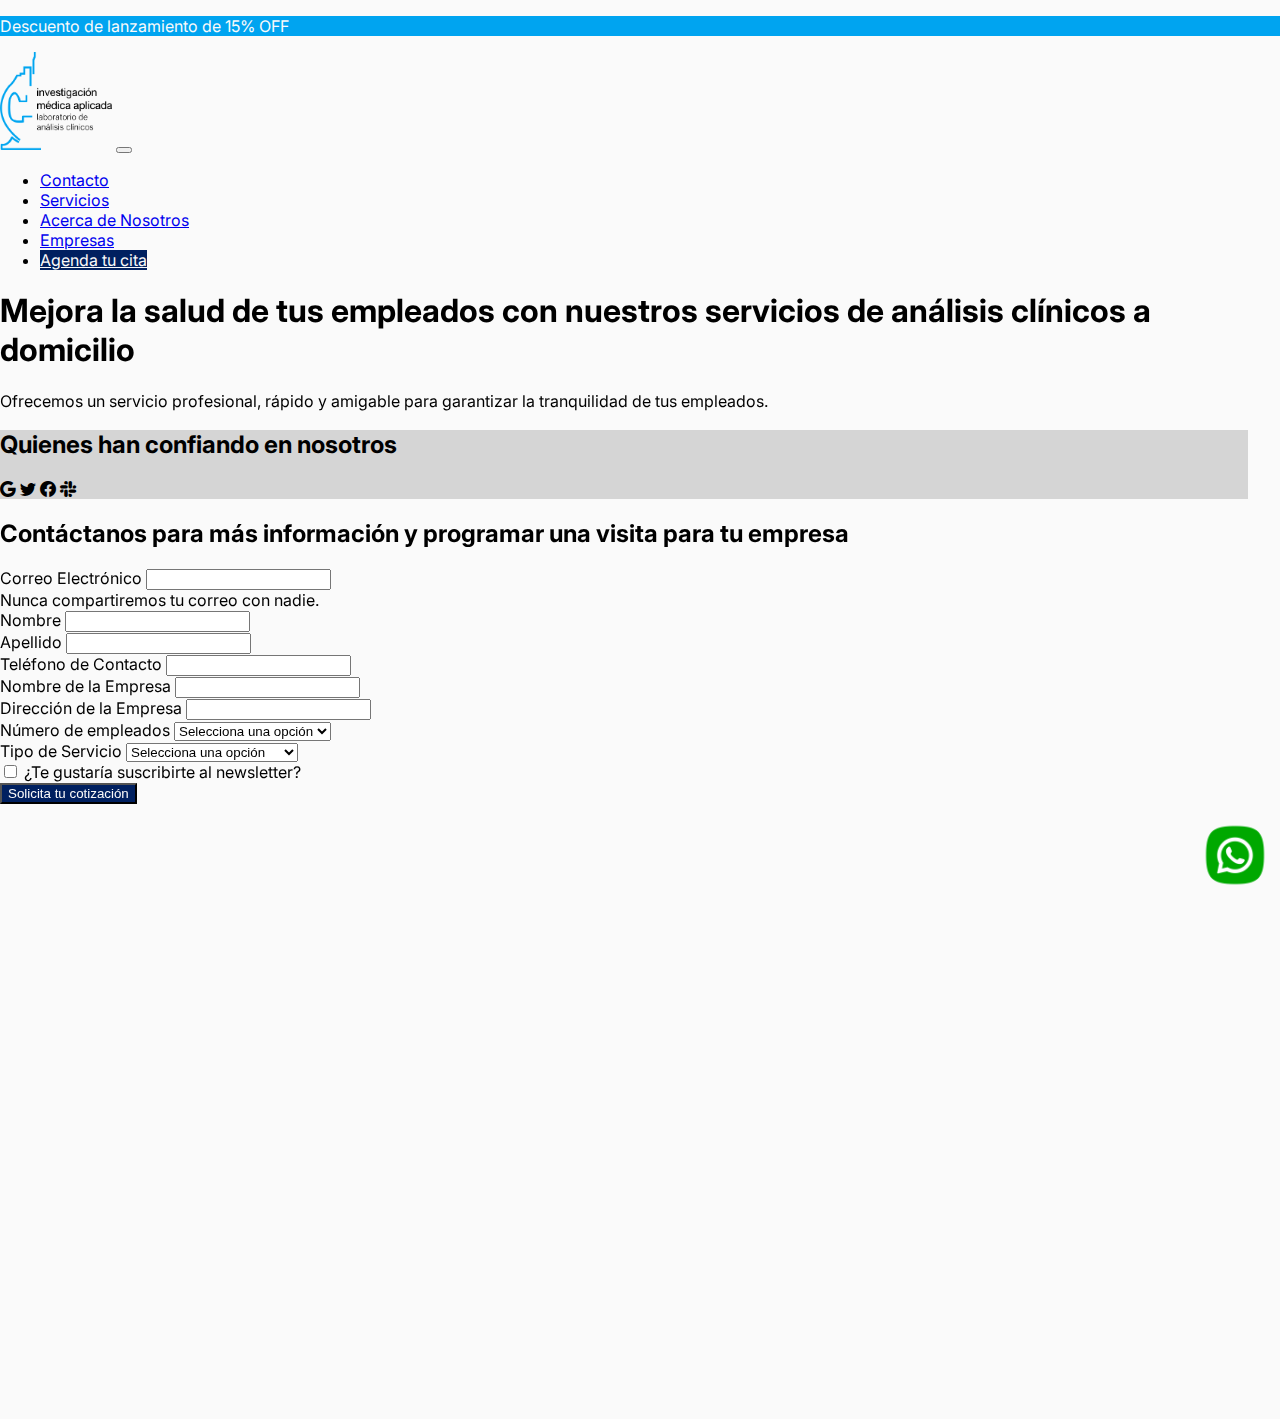
<file: html/empresas.html>
<!DOCTYPE html>
<html lang="es">
  <head>
    <meta charset="UTF-8" />
    <meta http-equiv="X-UA-Compatible" content="IE=edge" />
    <meta name="viewport" content="width=device-width, initial-scale=1.0" />
    <title>Menú de Empresas - IMA</title>
    <!-- BOOTSTRAP -->
    <link
      href="https://cdn.jsdelivr.net/npm/bootstrap@5.3.0-alpha1/dist/css/bootstrap.min.css"
      rel="stylesheet"
      integrity="sha384-GLhlTQ8iRABdZLl6O3oVMWSktQOp6b7In1Zl3/Jr59b6EGGoI1aFkw7cmDA6j6gD"
      crossorigin="anonymous"
    />

    <link
      rel="stylesheet"
      href="https://cdn.jsdelivr.net/npm/bootstrap-icons@1.10.3/font/bootstrap-icons.css"
    />

    <!-- CSS -->
    <link rel="stylesheet" href="../css/estilo.css" />

    <!-- LIBRERÍA AOS -->

    <link href="https://unpkg.com/aos@2.3.1/dist/aos.css" rel="stylesheet" />


    <!-- FAVICON -->
    <link rel="icon" type="image/png" sizes="32x32" href="../img/favicon-32x32.png">
    <link rel="icon" type="image/png" sizes="16x16" href="../img/favicon-16x16.png">

  </head>
  <body class="container-fluid bg-light">
    <!-- BARRA DE PROMOCIONES -->
    <header class="container-fluid p-2 mt-0">
      <p class="text-center m-1 barra-nav fs-6">
        Descuento de lanzamiento de 15% OFF
      </p>
    </header>

    <!-- BARRA DE NAVEGACIÓN -->

    <nav
      class="navbar navbar-expand-lg bg-body-tertiary mb-0 sticky-top shadow-sm bg-body-tertiary rounded"
    >
      <div class="container">
        <a class="navbar-brand" href="../index.html"
          ><img class="logo" src="../img/logo-png.png" alt=""
        /></a>
        <button
          class="navbar-toggler"
          type="button"
          data-bs-toggle="collapse"
          data-bs-target="#navbarNav"
          aria-controls="navbarNav"
          aria-expanded="false"
          aria-label="Toggle navigation"
        >
          <span class="navbar-toggler-icon"></span>
        </button>
        <div class="collapse navbar-collapse" id="navbarNav">
          <ul class="navbar-nav">
            <li class="nav-item">
              <a class="nav-link" href="contacto.html">Contacto</a>
            </li>
            <li class="nav-item">
              <a class="nav-link" href="servicios.html">Servicios</a>
            </li>
            <li class="nav-item">
              <a class="nav-link" href="nosotros.html">Acerca de Nosotros</a>
            </li>
            <li class="nav-item">
              <a class="nav-link" href="empresas.html">Empresas</a>
            </li>
            <li class="nav-item">
              <a class="btn boton_primario btn-lg fs-6" href="contacto.html"
                >Agenda tu cita</a
              >
            </li>
          </ul>
        </div>
      </div>
    </nav>

    <!-- CONTENIDO -->

    <main class="container-md">
      <div data-aos="fade-up"class="container-fluid">
        <h1 class="mt-2 p-2 text-center">
          Mejora la salud de tus empleados con nuestros servicios de análisis
          clínicos a domicilio
        </h1>
        <p class="fs-5 text-center">
          Ofrecemos un servicio profesional, rápido y amigable para garantizar
          la tranquilidad de tus empleados.
        </p>
      </div>

      <!-- SECCIÓN DE LOGOS DE CREDIBILIDAD -->

      <div data-aos="fade-left" class="container bg-empresas p-2">
        <h2 class="mt-2 p-2 text-center">Quienes han confiando en nosotros</h2>
        <div class="d-flex justify-content-around">
          <i class="bi bi-google h2"></i>
          <i class="bi bi-twitter h2"></i>
          <i class="bi bi-facebook h2"></i>
          <i class="bi bi-slack h2"></i>
        </div>
      </div>

      <!-- SECCIÓN DE FORMULARIO PARA EMPRESAS -->
      <div data-aos="fade-right" class="container me-auto ms-auto mt-5">
        <h2 class="pb-2 border-bottom text-center">
          Contáctanos para más información y programar una visita para tu
          empresa
        </h2>

        <form class="mt-5">
          <div class="mb-3">
            <label for="exampleInputEmail1" class="form-label"
              >Correo Electrónico</label>
            <input
              type="email"
              class="form-control"
              id="email"
              aria-describedby="emailHelp"
            />
            <div id="emailHelp" class="form-text">
              Nunca compartiremos tu correo con nadie.
            </div>
          </div>
          <div class="mb-3">
            <label for="Nombre" class="form-label"
              >Nombre</label
            >
            <input
              type="text"
              class="form-control"
              id="Nombre"
            />
          </div>
          <div class="mb-3">
            <label for="Apellido" class="form-label"
              >Apellido</label
            >
            <input
              type="text"
              class="form-control"
              id="Apellido"
            />
            <div class="my-3">
              <label for="Telefono" class="form-label"
                >Teléfono de Contacto</label
              >
              <input
                type="number"
                class="form-control"
                id="Telefono"
              />
          </div>
          <div class="my-3">
            <label for="Empresa" class="form-label"
              >Nombre de la Empresa</label
            >
            <input
              type="text"
              class="form-control"
              id="Empresa"
            />
            <div class="my-3">
              <label for="Direccion" class="form-label"
                >Dirección de la Empresa</label
              >
              <input
                type="text"
                class="form-control"
                id="Dirección"
              />
              <div class="my-3 form-label">
              <label class="form-label">Número de empleados</label>
              <select class="form-select" aria-label="Default select example">
                <option selected>Selecciona una opción</option>
                <option value="1">1 a 5 personas</option>
                <option value="2">5 a 50 personas</option>
                <option value="3">más de 50 personas</option>
              </select>
            </div>

            <div class="my-3 form-label">
              <label class="form-label">Tipo de Servicio</label>
              <select class="form-select" aria-label="Default select example">
                <option selected>Selecciona una opción</option>
                <option value="1">Programa de Vacunación</option>
                <option value="2">Análisis de Diagnóstico</option>
                <option value="3">Análisis Nutricionales</option>
                <option value="3">Pruebas Anti-doping</option>
              </select>
            </div>

          <!-- SUSCRIBIRSE AL NEWSLETTER -->
          <div class="my-3 form-check">
            <input
              type="checkbox"
              class="form-check-input"
              id="exampleCheck1"
            />
            <label class="form-check-label" for="exampleCheck1"
              >¿Te gustaría suscribirte al newsletter?</label
            >
          </div>

          <!-- BOTÓN ENVIO -->
          <button type="submit" class="btn boton_primario">
            Solicita tu cotización
          </button>
        </form>
      </div>
      <!-- FOOTER -->

      <div class="container-fluid">
        <footer data-aos="fade-up" class="py-5">
          <div class="row">
            <div class="col-6 col-md-2 mb-3">
              <h5>Navegación</h5>
              <ul class="nav flex-column">
                <li class="nav-item mb-2">
                  <a href="../index.html" class="nav-link p-0 text-muted"
                    >Inicio</a
                  >
                </li>
                <li class="nav-item mb-2">
                  <a href="servicios.html" class="nav-link p-0 text-muted"
                    >Servicios</a
                  >
                </li>
                <li class="nav-item mb-2">
                  <a href="nosotros.html" class="nav-link p-0 text-muted"
                    >Nosotros</a
                  >
                </li>
                <li class="nav-item mb-2">
                  <a href="contacto.html" class="nav-link p-0 text-muted"
                    >Contacto</a
                  >
                </li>
                <li class="nav-item mb-2">
                  <a href="empresas.html" class="nav-link p-0 text-muted"
                    >Empresas</a
                  >
                </li>
              </ul>
            </div>

            <div class="col-6 col-md-2 mb-3">
              <h5>Recursos</h5>
              <ul class="nav flex-column">
                <li class="nav-item mb-2">
                  <a href="#" class="nav-link p-0 text-muted">Blog</a>
                </li>
                <li class="nav-item mb-2">
                  <a href="#" class="nav-link p-0 text-muted">Agenda tu cita</a>
                </li>
              </ul>
            </div>

            <div class="col-md-5 offset-md-1 mb-3">
              <form>
                <h5>
                  Únete a nuestro newsletter y cuida de tu salud desde casa
                </h5>
                <p>
                  Recibe promociones exclusivas y consejos de prevención de
                  enfermedades directo en tu bandeja de entrada.
                </p>
                <div class="d-flex flex-column flex-sm-row w-100 gap-2">
                  <label for="newsletter1" class="visually-hidden"
                    >Correo Electrónico</label
                  >
                  <input
                    id="newsletter1"
                    type="text"
                    class="form-control"
                    placeholder="Correo Electrónico"
                  />
                  <button class="btn boton_primario" type="button">
                    Subscribete
                  </button>
                </div>
              </form>
            </div>
          </div>

          <div
            class="d-flex flex-column flex-sm-row justify-content-between py-4 my-4 border-top"
          >
            <p>Todos los derechos reservados</p>
            <ul class="list-unstyled d-flex">
              <li class="ms-3">
                <a class="link-dark" href="#"
                  ><svg class="bi bi-twitter text-dark" width="24" height="24">
                    <use xlink:href="#twitter" /></svg
                ></a>
              </li>
              <li class="ms-3">
                <a class="link-dark" href="#"
                  ><svg class="bi redes" width="24" height="24">
                    <use xlink:href="#instagram" /></svg
                ></a>
              </li>
              <li class="ms-3">
                <a class="link-dark" href="#"
                  ><svg class="bi redes" width="24" height="24">
                    <use xlink:href="#facebook" /></svg
                ></a>
              </li>
            </ul>
          </div>
        </footer>
      </div>
    </main>
    <div class="botonWhatsApp">
      <a href="https://wa.link/q5fznt" target="_blank"
        ><img src="../img/logoWhatsapp.png" alt="Link a WhatsApp"
      /></a>
    </div>

    <!-- JAVASCRIPT -->
    <script
      src="https://cdn.jsdelivr.net/npm/bootstrap@5.3.0-alpha1/dist/js/bootstrap.bundle.min.js"
      integrity="sha384-w76AqPfDkMBDXo30jS1Sgez6pr3x5MlQ1ZAGC+nuZB+EYdgRZgiwxhTBTkF7CXvN"
      crossorigin="anonymous"
    ></script>

    <!-- JS AOS -->
<script src="https://unpkg.com/aos@2.3.1/dist/aos.js"></script>
<script>
  AOS.init();
</script>
  </body>
</html>
</file>
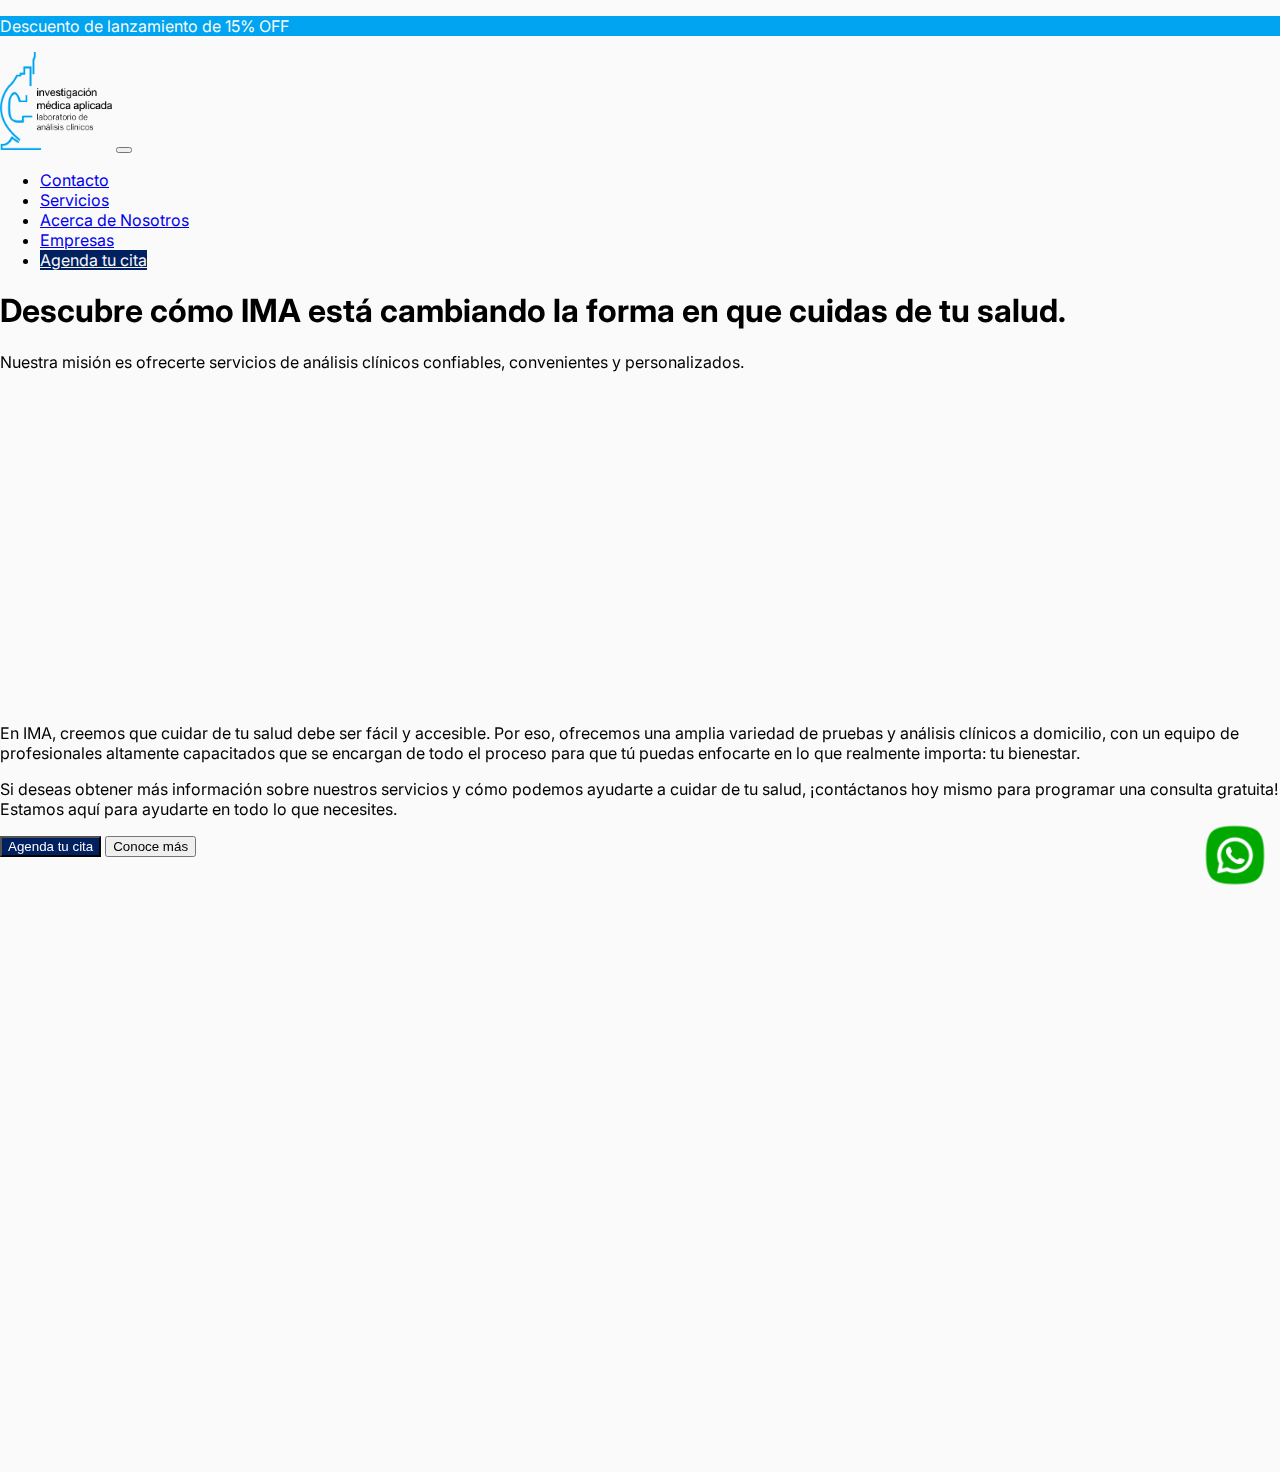
<file: html/nosotros.html>
<!DOCTYPE html>
<html lang="es">
  <head>
    <meta charset="UTF-8" />
    <meta http-equiv="X-UA-Compatible" content="IE=edge" />
    <meta name="viewport" content="width=device-width, initial-scale=1.0" />
    <meta
      name="description"
      content="En IMA somos un equipo de expertos en laboratorios que ofrecemos un servicio a domicilio para tus estudios médicos. Conoce nuestra historia y nuestra pasión por la salud y el bienestar de nuestros pacientes."
    />

    <title>Acerca de Nosotros - IMA</title>
    <!-- BOOTSTRAP -->
    <link
      href="https://cdn.jsdelivr.net/npm/bootstrap@5.3.0-alpha1/dist/css/bootstrap.min.css"
      rel="stylesheet"
      integrity="sha384-GLhlTQ8iRABdZLl6O3oVMWSktQOp6b7In1Zl3/Jr59b6EGGoI1aFkw7cmDA6j6gD"
      crossorigin="anonymous"
    />

    <link
      rel="stylesheet"
      href="https://cdn.jsdelivr.net/npm/bootstrap-icons@1.10.3/font/bootstrap-icons.css"
    />

    <!-- CSS -->
    <link rel="stylesheet" href="../css/estilo.css" />

    <!-- LIBRERÍA AOS -->

    <link href="https://unpkg.com/aos@2.3.1/dist/aos.css" rel="stylesheet" />

    <!-- FAVICON -->
    <link rel="icon" type="image/png" sizes="32x32" href="../img/favicon-32x32.png">
    <link rel="icon" type="image/png" sizes="16x16" href="../img/favicon-16x16.png">

  </head>
  <body class="container-fluid bg-light">
    <!-- BARRA DE PROMOCIONES -->
    <header class="container-fluid p-2 mt-0">
      <p class="text-center m-1 barra-nav fs-6">
        Descuento de lanzamiento de 15% OFF
      </p>
    </header>

    <!-- BARRA DE NAVEGACIÓN -->

    <nav
      class="navbar navbar-expand-lg bg-body-tertiary mb-0 sticky-top shadow-sm bg-body-tertiary rounded"
    >
      <div class="container">
        <a class="navbar-brand" href="../index.html"
          ><img class="logo" src="../img/logo-png.png" alt=""
        /></a>
        <button
          class="navbar-toggler"
          type="button"
          data-bs-toggle="collapse"
          data-bs-target="#navbarNav"
          aria-controls="navbarNav"
          aria-expanded="false"
          aria-label="Toggle navigation"
        >
          <span class="navbar-toggler-icon"></span>
        </button>
        <div class="collapse navbar-collapse" id="navbarNav">
          <ul class="navbar-nav">
            <li class="nav-item">
              <a class="nav-link" href="contacto.html">Contacto</a>
            </li>
            <li class="nav-item">
              <a class="nav-link" href="servicios.html">Servicios</a>
            </li>
            <li class="nav-item">
              <a class="nav-link" href="nosotros.html">Acerca de Nosotros</a>
            </li>
            <li class="nav-item">
              <a class="nav-link" href="empresas.html">Empresas</a>
            </li>
            <li class="nav-item">
              <a class="btn boton_primario btn-lg fs-6" href="contacto.html"
                >Agenda tu cita</a
              >
            </li>
          </ul>
        </div>
      </div>
    </nav>

    <!-- CONTENIDO -->

    <!-- HERO -->
    <main class="container-md">
      <div data-aos="fade-up">
        <h1 class="display-5 fw-bold lh-1 mb-3 text-center mt-3">
          Descubre cómo IMA está cambiando la forma en que cuidas de tu salud.
        </h1>
        <p class="fs-5 text-center">
          Nuestra misión es ofrecerte servicios de análisis clínicos confiables,
          convenientes y personalizados.
        </p>
      </div>

      <div data-aos="fade-left" class="container col-xxl-8 px-1 py-1">
        <div class="row flex-lg-row-reverse align-items-center g-3 py-3">
          <div class="col-10 col-sm-8 col-lg-6">
            <iframe
              width="560"
              height="315"
              src="https://www.youtube.com/embed/mHWqtBg35O4"
              title="YouTube video player"
              frameborder="0"
              allow="accelerometer; autoplay; clipboard-write; encrypted-media; gyroscope; picture-in-picture; web-share"
              allowfullscreen
            ></iframe>
          </div>
          <div class="col-lg-6">
            <p class="lead">
              En IMA, creemos que cuidar de tu salud debe ser fácil y accesible.
              Por eso, ofrecemos una amplia variedad de pruebas y análisis
              clínicos a domicilio, con un equipo de profesionales altamente
              capacitados que se encargan de todo el proceso para que tú puedas
              enfocarte en lo que realmente importa: tu bienestar.
            </p>
          </div>
        </div>
      </div>

      <div data-aos="fade-right" class="">
        <p class="display-6 fw-semibold lh-1 mb-5 text-center mt-3">
          Si deseas obtener más información sobre nuestros servicios y cómo
          podemos ayudarte a cuidar de tu salud, ¡contáctanos hoy mismo para
          programar una consulta gratuita! Estamos aquí para ayudarte en todo lo
          que necesites.
        </p>
        <div class="d-flex justify-content-center">
          <button
            type="button"
            class="btn boton_primario btn-lg px-4 me-md-2 text-center"
          >
            Agenda tu cita
          </button>
          <button type="button" class="btn btn-outline-secondary btn-lg px-4">
            Conoce más
          </button>
        </div>
      </div>

      <!-- FOOTER -->

      <div  class="container-fluid">
        <footer data-aos="fade-up" class="py-5">
          <div class="row">
            <div class="col-6 col-md-2 mb-3">
              <h5>Navegación</h5>
              <ul class="nav flex-column">
                <li class="nav-item mb-2">
                  <a href="../index.html" class="nav-link p-0 text-muted"
                    >Inicio</a
                  >
                </li>
                <li class="nav-item mb-2">
                  <a href="servicios.html" class="nav-link p-0 text-muted"
                    >Servicios</a
                  >
                </li>
                <li class="nav-item mb-2">
                  <a href="nosotros.html" class="nav-link p-0 text-muted"
                    >Nosotros</a
                  >
                </li>
                <li class="nav-item mb-2">
                  <a href="contacto.html" class="nav-link p-0 text-muted"
                    >Contacto</a
                  >
                </li>
                <li class="nav-item mb-2">
                  <a href="empresas.html" class="nav-link p-0 text-muted"
                    >Empresas</a
                  >
                </li>
              </ul>
            </div>

            <div class="col-6 col-md-2 mb-3">
              <h5>Recursos</h5>
              <ul class="nav flex-column">
                <li class="nav-item mb-2">
                  <a href="#" class="nav-link p-0 text-muted">Blog</a>
                </li>
                <li class="nav-item mb-2">
                  <a href="#" class="nav-link p-0 text-muted">Agenda tu cita</a>
                </li>
              </ul>
            </div>

            <div class="col-md-5 offset-md-1 mb-3">
              <form>
                <h5>
                  Únete a nuestro newsletter y cuida de tu salud desde casa
                </h5>
                <p>
                  Recibe promociones exclusivas y consejos de prevención de
                  enfermedades directo en tu bandeja de entrada.
                </p>
                <div class="d-flex flex-column flex-sm-row w-100 gap-2">
                  <label for="newsletter1" class="visually-hidden"
                    >Correo Electrónico</label
                  >
                  <input
                    id="newsletter1"
                    type="text"
                    class="form-control"
                    placeholder="Correo Electrónico"
                  />
                  <button class="btn boton_primario" type="button">
                    Subscribete
                  </button>
                </div>
              </form>
            </div>
          </div>

          <div
            class="d-flex flex-column flex-sm-row justify-content-between py-4 my-4 border-top"
          >
            <p>Todos los derechos reservados</p>
            <ul class="list-unstyled d-flex">
              <li class="ms-3">
                <a class="link-dark" href="#"
                  ><svg class="bi redes" width="24" height="24">
                    <use xlink:href="#twitter" /></svg
                ></a>
              </li>
              <li class="ms-3">
                <a class="link-dark" href="#"
                  ><svg class="bi redes" width="24" height="24">
                    <use xlink:href="#instagram" /></svg
                ></a>
              </li>
              <li class="ms-3">
                <a class="link-dark" href="#"
                  ><svg class="bi redes" width="24" height="24">
                    <use xlink:href="#facebook" /></svg
                ></a>
              </li>
            </ul>
          </div>
        </footer>
      </div>
      <div class="botonWhatsApp">
        <a
          href="https://wa.link/q5fznt"
          target="_blank"
          ><img src="../img/logoWhatsapp.png" alt="Link a WhatsApp"
        /></a>
      </div>
    </main>

    <!-- JAVASCRIPT -->
    <script
      src="https://cdn.jsdelivr.net/npm/bootstrap@5.3.0-alpha1/dist/js/bootstrap.bundle.min.js"
      integrity="sha384-w76AqPfDkMBDXo30jS1Sgez6pr3x5MlQ1ZAGC+nuZB+EYdgRZgiwxhTBTkF7CXvN"
      crossorigin="anonymous"
    ></script>

    <!-- JS AOS -->
<script src="https://unpkg.com/aos@2.3.1/dist/aos.js"></script>
<script>
  AOS.init();
</script>
  </body>
</html>
</file>
<file: css/estilo.css>
/* ESTILOS GLOBALES Y VARIABLES*/
@import "https://fonts.googleapis.com/css2?family=Inter:wght@300;400;500;600;700;800&family=Poppins:wght@300;400;500;600;700&display=swap";
body {
  font-family: "Inter", sans-serif;
  margin: 0;
  padding: 0;
  background-color: #fafafa;
}

.boton_primario {
  background-color: #002060;
  color: #fafafa;
}

/* HEADER */
header {
  background-color: #00a4f0;
}

nav {
  position: sticky;
}

.barra-nav {
  color: #fafafa;
}

.logo {
  width: 7rem;
}

.nav-center {
  margin-left: auto;
  margin-right: auto;
}

ul li a:hover {
  scale: 1.03;
  transition: 500ms;
}

/* TESTIMONIALES */
.testimoniales .col-lg-4 {
  margin-bottom: 1.5rem;
  text-align: center;
}
.testimoniales .col-lg-4 p {
  margin-right: 0.75rem;
  margin-left: 0.75rem;
}

/* FOOOTER */
.redes {
  color: black;
}

/* BANNER DE EMPRESAS */
.bg-empresas {
  background-color: #d5d5d5;
  margin-right: 2rem;
  max-width: 100%;
}

.botonWhatsApp img{
  width: 70px;
  position: fixed;
  bottom: 10px;
  right: 10px;
}


/* MEDIA QUERIES: PANTALLA CHICA */
@media (max-width: 375px) {
  header {
    display: none;
  }
}
/* MEDIA QUERIES: PANTALLA MEDIA */
@media (max-width: 375px) {
  header {
    display: none;
  }
}
/* MEDIA QUERIES PANTALLA GRANDE */

/*# sourceMappingURL=estilo.css.map */
</file>
